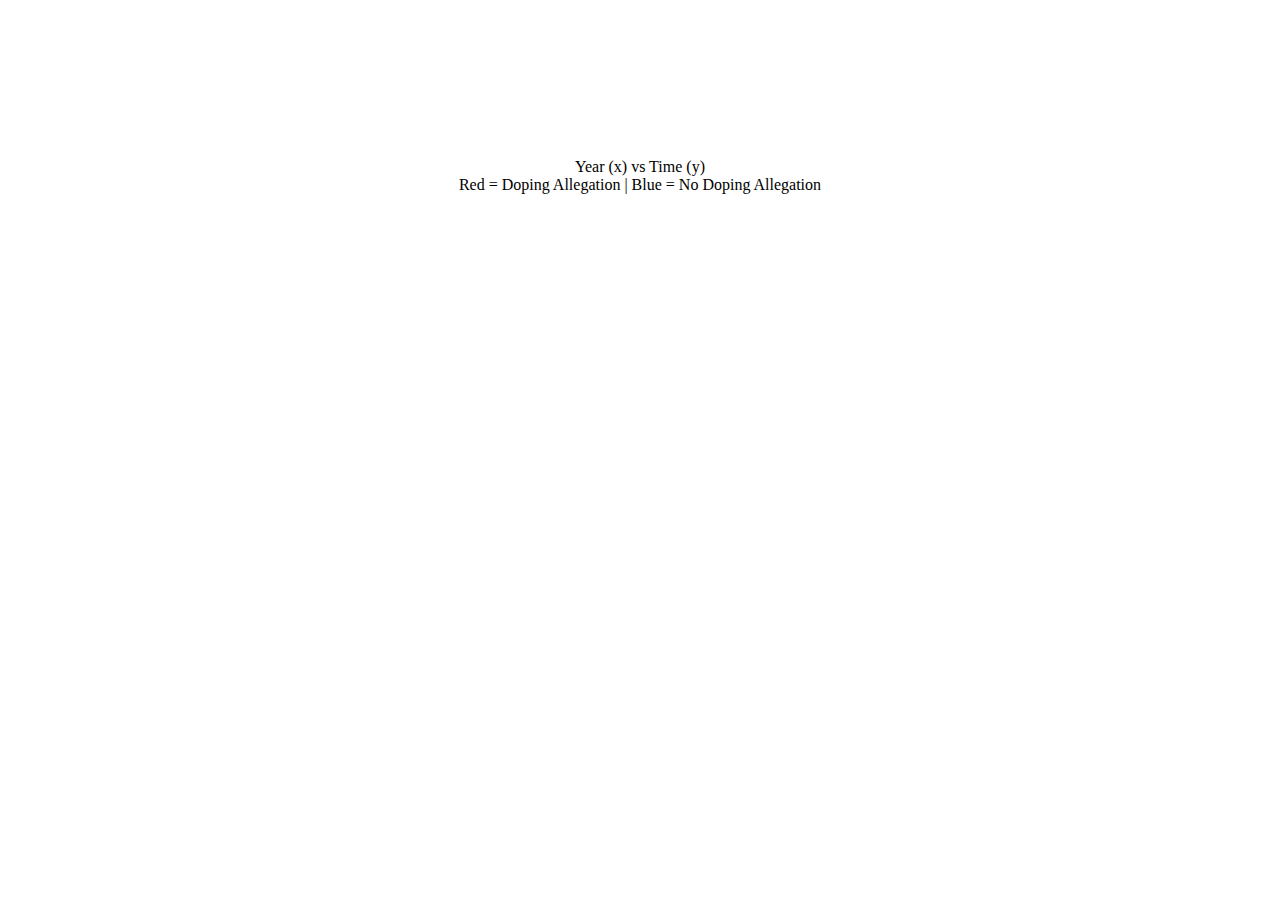
<file: projects/scatterplotdata/index.html>
<!DOCTYPE html>
<html lang="en">
<head>
    <meta charset="UTF-8">
    <meta http-equiv="X-UA-Compatible" content="IE=edge">
    <meta name="viewport" content="width=device-width, initial-scale=1.0">
    <link rel="stylesheet" href="index.css">
    <title>Bar-Chart</title>
    <script src="https://d3js.org/d3.v5.min.js"></script>
</head>
<body>
    <svg id='canvas'>
        <text id="title" x="350" y="30">Cyclist Doping Allegation Data</text> 
    </svg>
    <div id="legend">
        Year (x) vs Time (y)<br />
        Red = Doping Allegation |
        Blue = No Doping Allegation
    </div>
    <div id="tooltip"></div>
  </body>
  <script src="script.js" defer></script>
    <script src="https://cdn.freecodecamp.org/testable-projects-fcc/v1/bundle.js"></script>
</html>
</file>
<file: projects/scatterplotdata/index.css>
* {
 background-color: white;
}

body {
    display: flex;
    flex-direction: column;
    justify-content: center;
    align-items: center;
    text-align: center;
}

svg {
    background-color: white;
}

.bar:hover {
    fill: red;
}

#tooltip {
    visibility: hidden;
    width: auto;
    height: auto;
}
</file>
